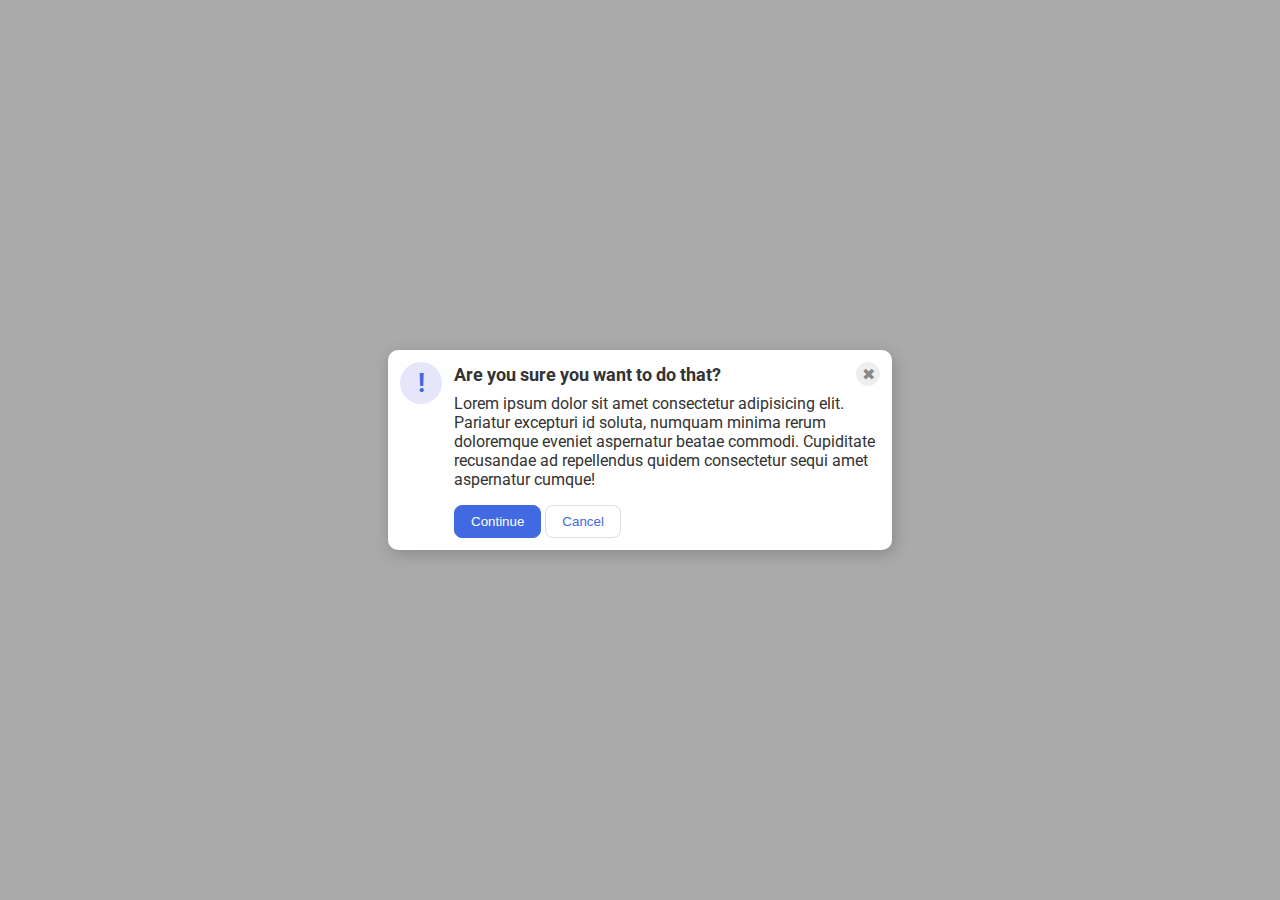
<file: flex/05-flex-modal/index.html>
<!DOCTYPE html>
<html lang="en">

<head>
  <meta charset="UTF-8">
  <meta http-equiv="X-UA-Compatible" content="IE=edge">
  <meta name="viewport" content="width=device-width, initial-scale=1.0">
  <link rel="stylesheet" href="style.css">
  <title>Modal</title>
</head>

<body>
  <div class="modal">
    <div class="icon">!</div>
    <div class="conent">
      <div class="header">Are you sure you want to do that?
        <button class="close-button">✖</button>
      </div>
      <div class="text">Lorem ipsum dolor sit amet consectetur adipisicing elit. Pariatur excepturi id soluta, numquam
        minima rerum doloremque eveniet aspernatur beatae commodi. Cupiditate recusandae ad repellendus quidem
        consectetur sequi amet aspernatur cumque!</div>
      <button class="continue">Continue</button>
      <button class="cancel">Cancel</button>
    </div>
  </div>
</body>

</html>
</file>
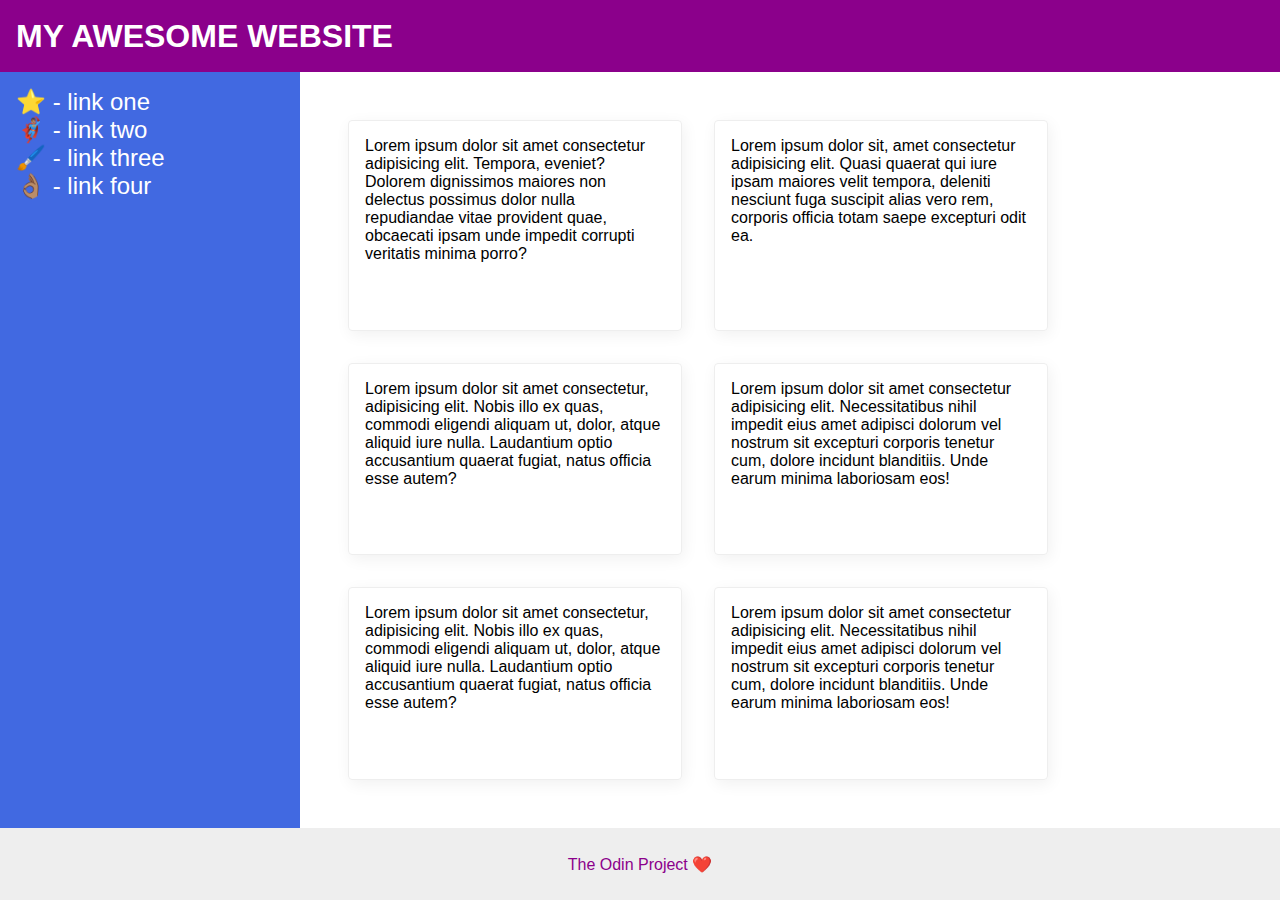
<file: flex/07-flex-layout-2/index.html>
<!DOCTYPE html>
<html lang="en">

<head>
  <meta charset="UTF-8">
  <meta http-equiv="X-UA-Compatible" content="IE=edge">
  <meta name="viewport" content="width=device-width, initial-scale=1.0">
  <title>The Holy Grail</title>
  <link rel="stylesheet" href="style.css">
</head>

<body>
  <div class="header">
    MY AWESOME WEBSITE
  </div>
  <div class="content">
    <div class="sidebar">
      <ul>
        <li><a href="#">⭐ - link one</a></li>
        <li><a href="#">🦸🏽‍♂️ - link two</a></li>
        <li><a href="#">🖌️ - link three</a></li>
        <li><a href="#">👌🏽 - link four</a></li>
      </ul>
    </div>
    <div class="card-body">
      <div class="card">Lorem ipsum dolor sit amet consectetur adipisicing elit. Tempora, eveniet? Dolorem dignissimos
        maiores non delectus possimus dolor nulla repudiandae vitae provident quae, obcaecati ipsam unde impedit
        corrupti
        veritatis minima porro?</div>
      <div class="card">Lorem ipsum dolor sit, amet consectetur adipisicing elit. Quasi quaerat qui iure ipsam maiores
        velit tempora, deleniti nesciunt fuga suscipit alias vero rem, corporis officia totam saepe excepturi odit ea.
      </div>
      <div class="card">Lorem ipsum dolor sit amet consectetur, adipisicing elit. Nobis illo ex quas, commodi eligendi
        aliquam ut, dolor, atque aliquid iure nulla. Laudantium optio accusantium quaerat fugiat, natus officia esse
        autem?</div>
      <div class="card">Lorem ipsum dolor sit amet consectetur adipisicing elit. Necessitatibus nihil impedit eius amet
        adipisci dolorum vel nostrum sit excepturi corporis tenetur cum, dolore incidunt blanditiis. Unde earum minima
        laboriosam eos!</div>
      <div class="card">Lorem ipsum dolor sit amet consectetur, adipisicing elit. Nobis illo ex quas, commodi eligendi
        aliquam ut, dolor, atque aliquid iure nulla. Laudantium optio accusantium quaerat fugiat, natus officia esse
        autem?</div>
      <div class="card">Lorem ipsum dolor sit amet consectetur adipisicing elit. Necessitatibus nihil impedit eius amet
        adipisci dolorum vel nostrum sit excepturi corporis tenetur cum, dolore incidunt blanditiis. Unde earum minima
        laboriosam eos!</div>
    </div>
  </div>
  <div class="footer">
    The Odin Project ❤️
  </div>
</body>

</html>
</file>
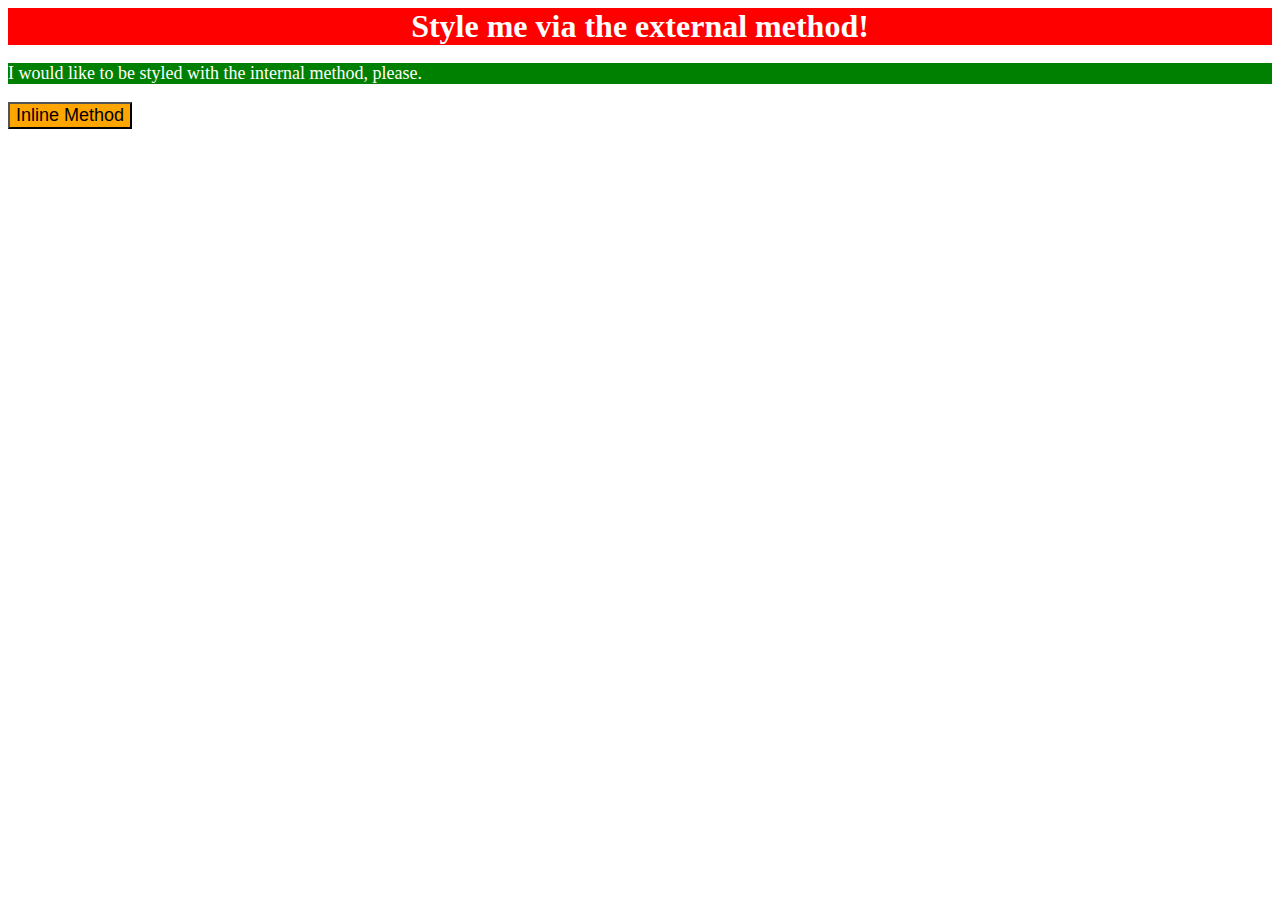
<file: foundations/01-css-methods/index.html>
<!DOCTYPE html>
<html lang="en">

<head>
  <meta charset="UTF-8">
  <meta http-equiv="X-UA-Compatible" content="IE=edge">
  <meta name="viewport" content="width=device-width, initial-scale=1.0">
  <link rel="stylesheet" href="styles.css">
  <style>
    p {
      background-color: green;
      color: white;
      font-size: 18px;
    }
  </style>
  <title>Methods for Adding CSS</title>
</head>

<body>
  <div>Style me via the external method!</div>
  <p>I would like to be styled with the internal method, please.</p>
  <button style="background-color: orange; font-size: 18px;">Inline Method</button>
</body>

</html>
</file>
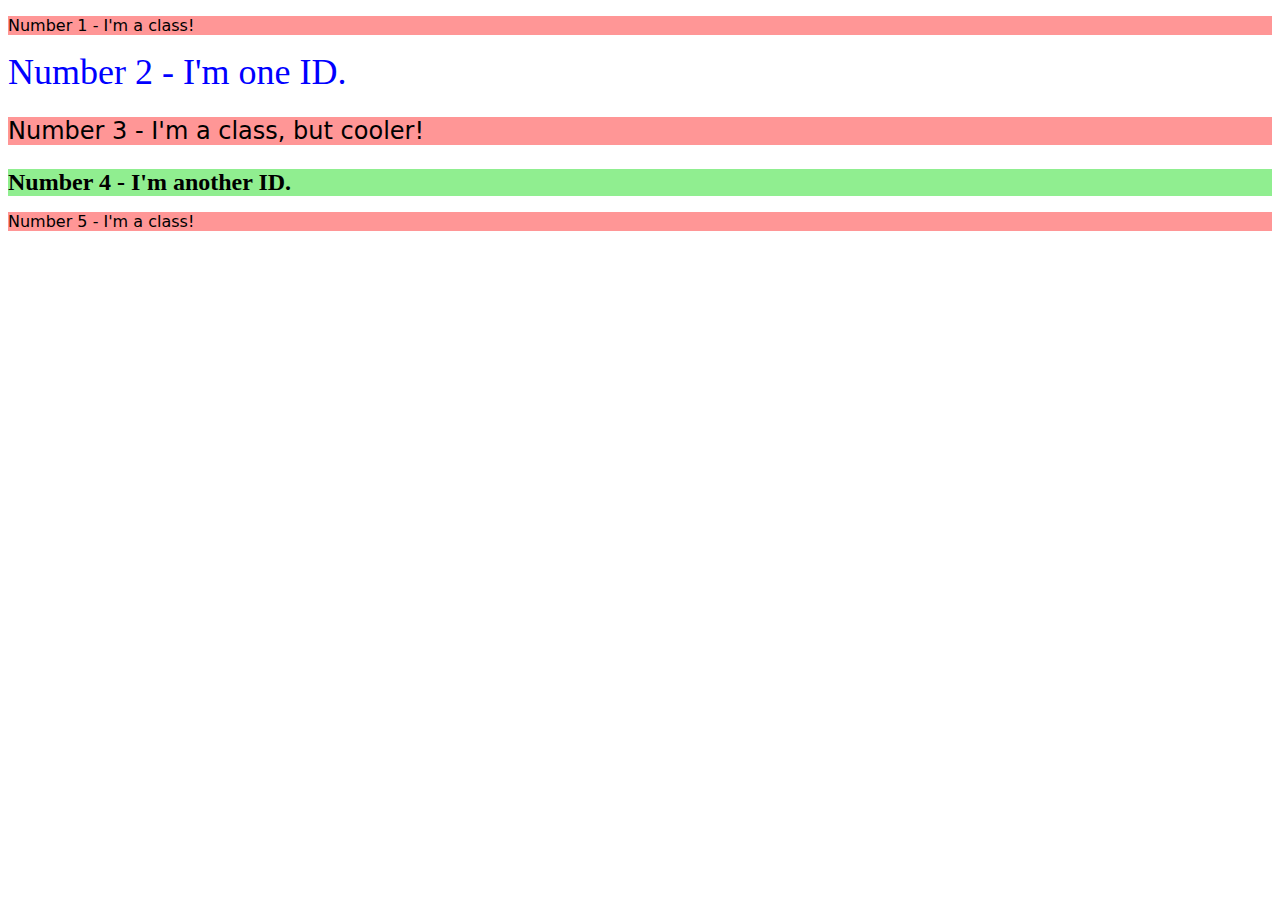
<file: foundations/02-class-id-selectors/index.html>
<!DOCTYPE html>
<html lang="en">
  <head>
    <meta charset="UTF-8">
    <meta http-equiv="X-UA-Compatible" content="IE=edge">
    <meta name="viewport" content="width=device-width, initial-scale=1.0">
    <title>Class and ID Selectors</title>
    <link rel="stylesheet" href="style.css">
  </head>
  <body>
    <p class="odd">Number 1 - I'm a class!</p>
    <div id="two">Number 2 - I'm one ID.</div>
    <p class="odd large">Number 3 - I'm a class, but cooler!</p>
    <div id="four" class="large">Number 4 - I'm another ID.</div>
    <p class="odd">Number 5 - I'm a class!</p>
  </body>
</html>
</file>
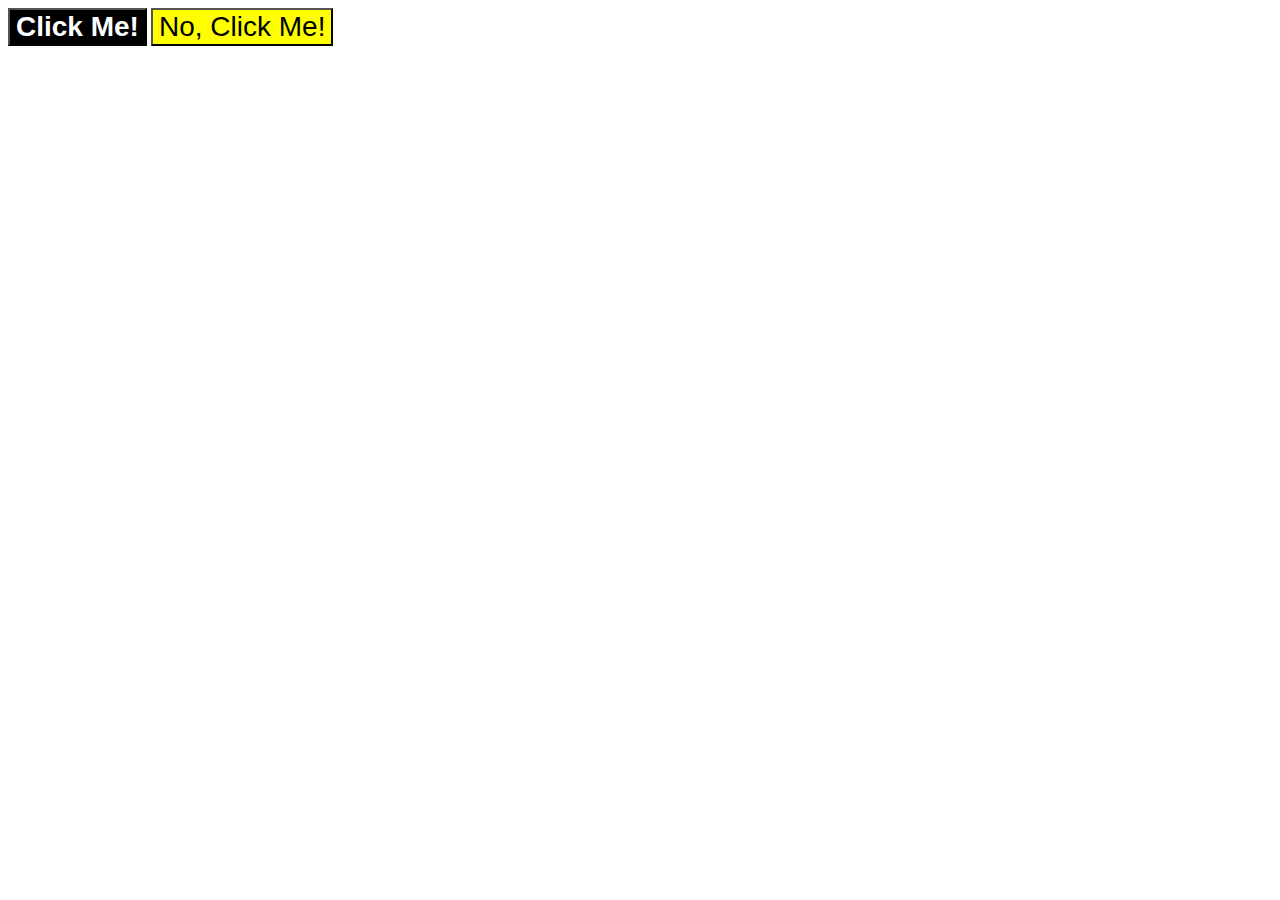
<file: foundations/03-grouping-selectors/index.html>
<!DOCTYPE html>
<html lang="en">
  <head>
    <meta charset="UTF-8">
    <meta http-equiv="X-UA-Compatible" content="IE=edge">
    <meta name="viewport" content="width=device-width, initial-scale=1.0">
    <title>Grouping Selectors</title>
    <link rel="stylesheet" href="style.css">
  </head>
  <body>
    <button class="button-one">Click Me!</button>
    <button class="button-two">No, Click Me!</button>
  </body>
</html>
</file>
<file: flex/05-flex-modal/style.css>
@import url('https://fonts.googleapis.com/css2?family=Roboto:wght@400;700&display=swap');

html, body {
  height: 100%;
}

body {
  font-family: Roboto, sans-serif;
  margin: 0;
  background: #aaa;
  color: #333;
  /* I'll give you this one for free lol */
  display: flex;
  align-items: center;
  justify-content: center;
}

.modal {
  background: white;
  width: 480px;
  border-radius: 10px;
  box-shadow: 2px 4px 16px rgba(0,0,0,.2);
  display: flex;
  padding: 12px;
}

.icon {
  color: royalblue;
  font-size: 26px;
  font-weight: 700;
  background: lavender;
  width: 42px;
  height: 42px;
  border-radius: 50%;
  display: flex;
  align-items: center;
  justify-content: center;
  margin-right: 12px;
  flex-shrink: 0;
}

.header {
  display: flex;
  font-weight: 700;
  align-items: center;
  font-size: 18px;
  align-items: center;
  justify-content: space-between;
}

.text {
  margin-top: 8px;
  margin-bottom: 16px;
}

.close-button {
  background: #eee;
  border-radius: 50%;
  color: #888;
  font-weight: 400;
  font-size: 16px;
  height: 24px;
  width: 24px;
  display: flex;
  align-items: center;
  justify-content: center;
  border: 1px solid #eee;
  padding: 0;
}

button {
  cursor: pointer;
  padding: 8px 16px;
  border-radius: 8px;
}

button.continue {
  background: royalblue;
  border: 1px solid royalblue;
  color: white;
}

button.cancel {
  background: white;
  border: 1px solid #ddd;
  color: royalblue;
}
</file>
<file: flex/07-flex-layout-2/style.css>
body {
  font-family: -apple-system, BlinkMacSystemFont, 'Segoe UI', Roboto, Oxygen, Ubuntu, Cantarell, 'Open Sans', 'Helvetica Neue', sans-serif;
  margin: 0;
  min-height: 100vh;
  display: flex;
  flex-direction: column;
}

.header {
  display: flex;
  height: 72px;
  background: darkmagenta;
  color: white;
  font-size: 32px;
  font-weight: 900;
  align-items: center;
  padding: 0 16px;
}

.footer {
  height: 72px;
  background: #eee;
  color: darkmagenta;
  display: flex;
  align-items: center;
  justify-content: center;
}

.sidebar {
  width: 300px;
  background: royalblue;
  box-sizing: border-box;
  flex-shrink: 0;
  padding: 16px;
  display: flex;
  justify-content:flex-start;
}

.card {
  border: 1px solid #eee;
  box-shadow: 2px 4px 16px rgba(0,0,0,.06);
  border-radius: 4px;
  width: 300px;
  margin: 16px;
  padding: 16px;
}

.card-body {
  display: flex;
  flex-wrap: wrap;
  flex: 1;
  padding: 32px;
}

.content {
  flex: 1;
  display: flex;
}

.sidebar a {
  color: white;
  font-size: 24px;
  text-decoration: none;
}

.sidebar ul {
  list-style: none;
  margin: 0;
  padding: 0;
}
</file>
<file: foundations/01-css-methods/styles.css>
div {
    background-color: red;
    color: white;
    font-size: 32px;
    text-align: center;
    font-weight: bold;
}
</file>
<file: foundations/02-class-id-selectors/style.css>
.odd {
    background-color: rgb(255, 150, 150);
    font-family: Verdana, "DejaVu Sans", sans-serif;
}

.large {
    font-size: 24px;
}

#two {
    color: rgb(0, 0, 255);
    font-size: 36px;
}

#four {
    background-color: rgb(144, 238, 144);
    font-weight: bold;
}
</file>
<file: foundations/03-grouping-selectors/style.css>
.button-one {
    background-color: black;
    color: white;
    font-weight: bold;
}

.button-two {
    background-color: yellow;
}

.button-one,
.button-two {
    font-size: 28px;
    font-family: 'Helvetica', 'Times New Roman', 'sans-serif';
}
</file>
